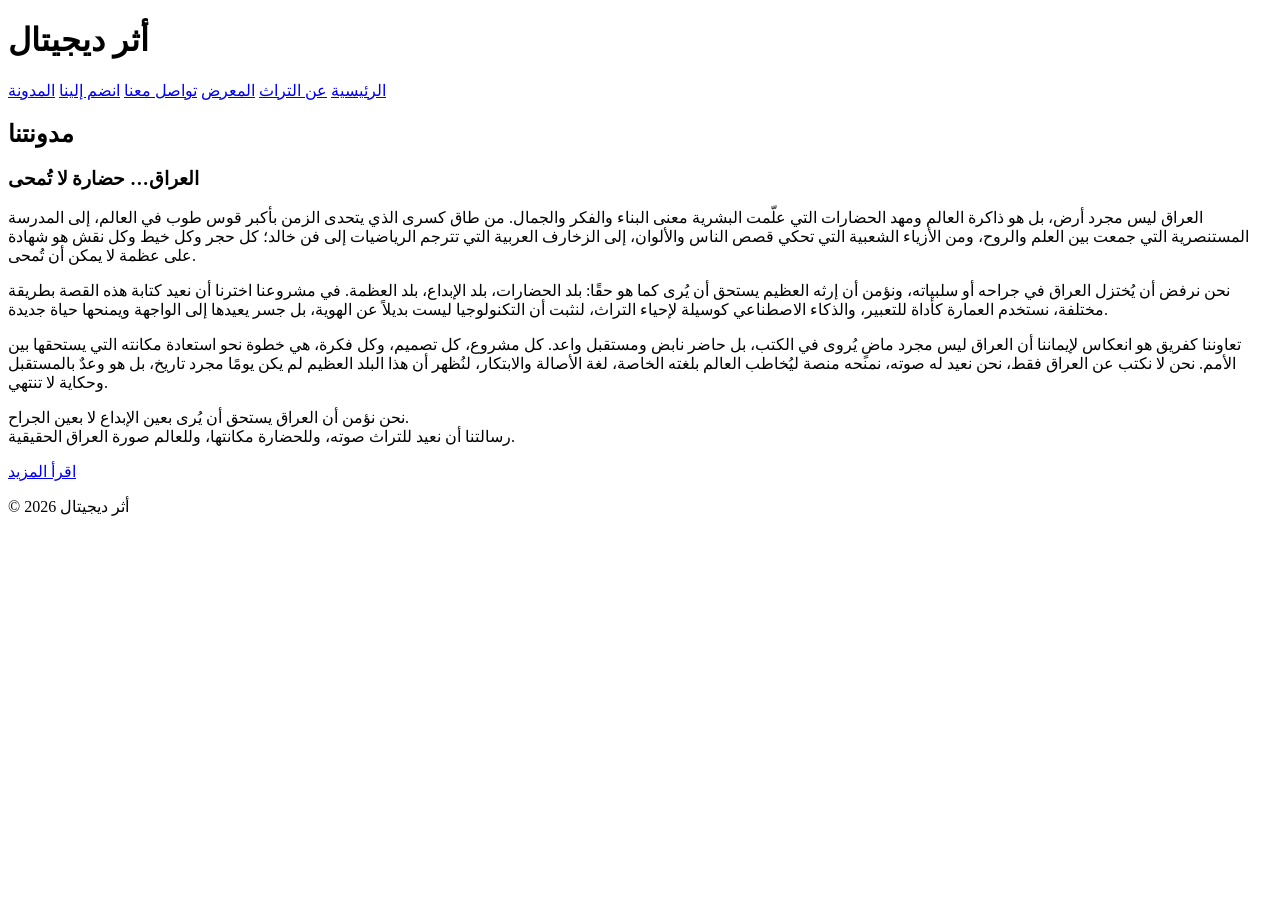
<file: blog.html>
<!DOCTYPE html>
<html lang="ar">
<head>
  <meta charset="UTF-8">
  <title>أثر ديجيتال | عن التراث</title>
  <link rel="stylesheet" href="D:\my website\stylee.css\stylee.css">
</head>
<body>
  
   <header>
    <div class="site-logo">
      <h1>أثر ديجيتال</h1>
    </div>
    <nav>
      <a href="index.html">الرئيسية</a>
      <a href="bout.html">عن التراث</a>
      <a href="gerlly.html">المعرض</a>
      <a href="contct.html">تواصل معنا</a>
      <a href="join.html">انضم إلينا</a>
      <a href="blog.html">المدونة</a>
    </nav>
  </header>

  
  <main>
   <section class="blog">
  <h2>مدونتنا</h2>

  <article class="post">
    <h3>العراق… حضارة لا تُمحى</h3>
    <p>
      العراق ليس مجرد أرض، بل هو ذاكرة العالم ومهد الحضارات التي علّمت البشرية معنى البناء والفكر والجمال.
      من طاق كسرى الذي يتحدى الزمن بأكبر قوس طوب في العالم، إلى المدرسة المستنصرية التي جمعت بين العلم والروح،
      ومن الأزياء الشعبية التي تحكي قصص الناس والألوان، إلى الزخارف العربية التي تترجم الرياضيات إلى فن خالد؛
      كل حجر وكل خيط وكل نقش هو شهادة على عظمة لا يمكن أن تُمحى.
    </p>
    <p>
      نحن نرفض أن يُختزل العراق في جراحه أو سلبياته، ونؤمن أن إرثه العظيم يستحق أن يُرى كما هو حقًا:
      بلد الحضارات، بلد الإبداع، بلد العظمة. في مشروعنا اخترنا أن نعيد كتابة هذه القصة بطريقة مختلفة،
      نستخدم العمارة كأداة للتعبير، والذكاء الاصطناعي كوسيلة لإحياء التراث،
      لنثبت أن التكنولوجيا ليست بديلاً عن الهوية، بل جسر يعيدها إلى الواجهة ويمنحها حياة جديدة.
    </p>
    <p>
      تعاوننا كفريق هو انعكاس لإيماننا أن العراق ليس مجرد ماضٍ يُروى في الكتب،
      بل حاضر نابض ومستقبل واعد. كل مشروع، كل تصميم، وكل فكرة، هي خطوة نحو استعادة مكانته التي يستحقها بين الأمم.
      نحن لا نكتب عن العراق فقط، نحن نعيد له صوته، نمنحه منصة ليُخاطب العالم بلغته الخاصة،
      لغة الأصالة والابتكار، لنُظهر أن هذا البلد العظيم لم يكن يومًا مجرد تاريخ،
      بل هو وعدٌ بالمستقبل وحكاية لا تنتهي.
    </p>
    <!-- النص الختامي -->
    <p>
      نحن نؤمن أن العراق يستحق أن يُرى بعين الإبداع لا بعين الجراح.<br>
      رسالتنا أن نعيد للتراث صوته، وللحضارة مكانتها، وللعالم صورة العراق الحقيقية.
    </p>
</article>

<a href="https://visitaliraq.iq/" target="_blank">اقرأ المزيد</a>
   
  </article>
</section>
  </main>

  
 <!-- الفوتر -->
  <footer>
    <p>© 2026 أثر ديجيتال</p>
  </footer>

</body>
</html>
</file>
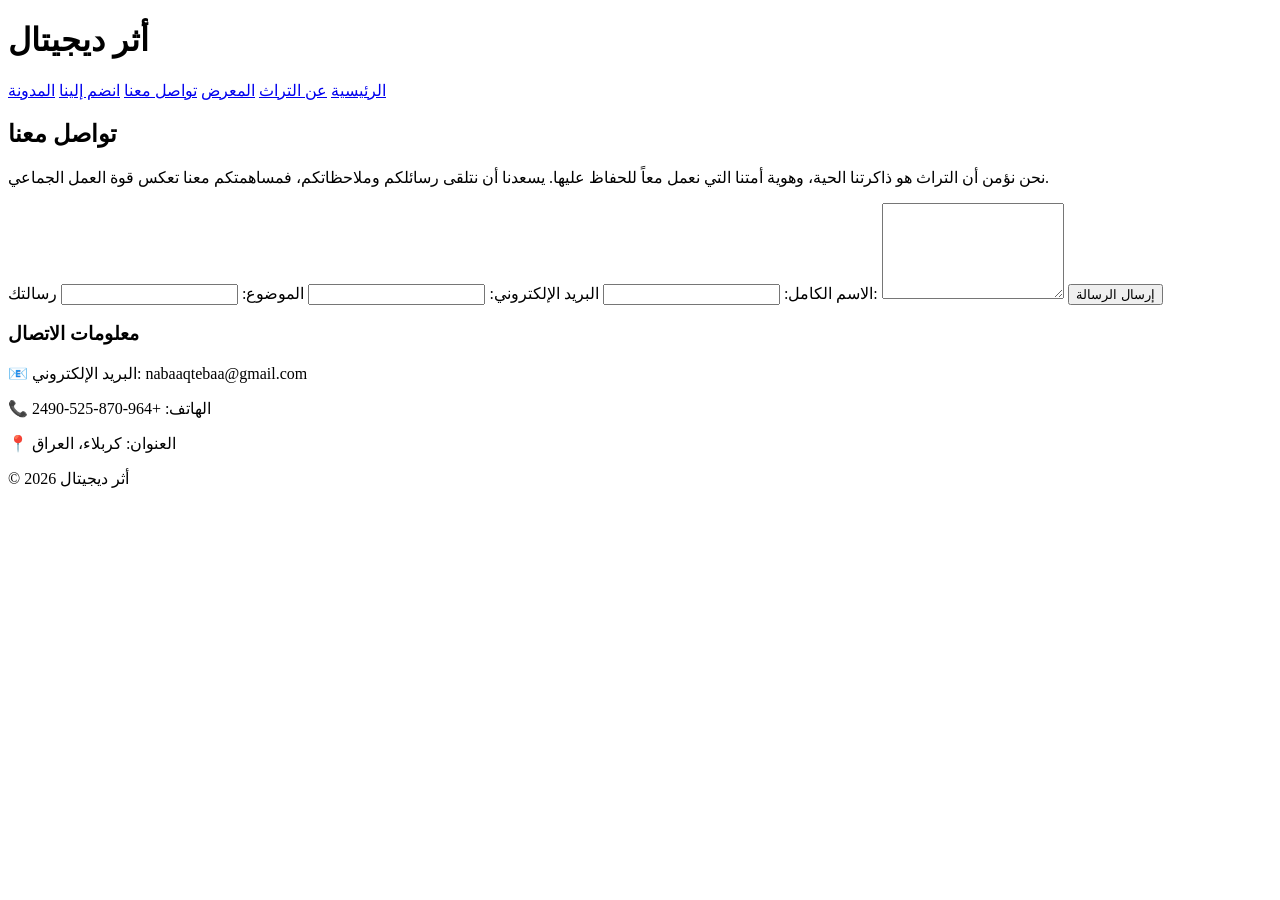
<file: contct.html>
<!DOCTYPE html>
<html lang="ar">
<head>
  <meta charset="UTF-8">
  <title>أثر ديجيتال | تواصل معنا</title>
  <link rel="stylesheet" href="D:\my website\stylee.css\stylee.css">
</head>
<body>
  <!-- الهيدر -->
   <header>
    <div class="site-logo">
      <h1>أثر ديجيتال</h1>
    </div>
    <nav>
      <a href="index.html">الرئيسية</a>
      <a href="bout.html">عن التراث</a>
      <a href="gerlly.html">المعرض</a>
      <a href="contct.html">تواصل معنا</a>
      <a href="join.html">انضم إلينا</a>
      <a href="blog.html">المدونة</a>
    </nav>
  </header>

  <!-- قسم التواصل -->
  <main>
    <section class="contact-section">
      <h2>تواصل معنا</h2>
      <p>
        نحن نؤمن أن التراث هو ذاكرتنا الحية، وهوية أمتنا التي نعمل معاً للحفاظ عليها.
        يسعدنا أن نتلقى رسائلكم وملاحظاتكم، فمساهمتكم معنا تعكس قوة العمل الجماعي.
      </p>

      <!-- نموذج التواصل مرتب كوحدة واحدة -->
      <form class="contact-form" action="#" method="post">
        <label for="name">الاسم الكامل:</label>
        <input type="text" id="name" name="name" required>

        <label for="email">البريد الإلكتروني:</label>
        <input type="email" id="email" name="email" required>

        <label for="subject">الموضوع:</label>
        <input type="text" id="subject" name="subject" required>

        <label for="message">رسالتك:</label>
        <textarea id="message" name="message" rows="6" required></textarea>

        <button type="submit">إرسال الرسالة</button>
      </form>

      <!-- معلومات إضافية -->
      <div class="contact-info">
        <h3>معلومات الاتصال</h3>
        <p>📧 البريد الإلكتروني: nabaaqtebaa@gmail.com</p>
        <p>📞 الهاتف: +964-870-525-2490</p>
        <p>📍 العنوان: كربلاء، العراق</p>
      </div>
    </section>
  </main>

  <!-- الفوتر -->
  <footer>
    <p>© 2026 أثر ديجيتال</p>
  </footer>

</body>
</html>
</file>
